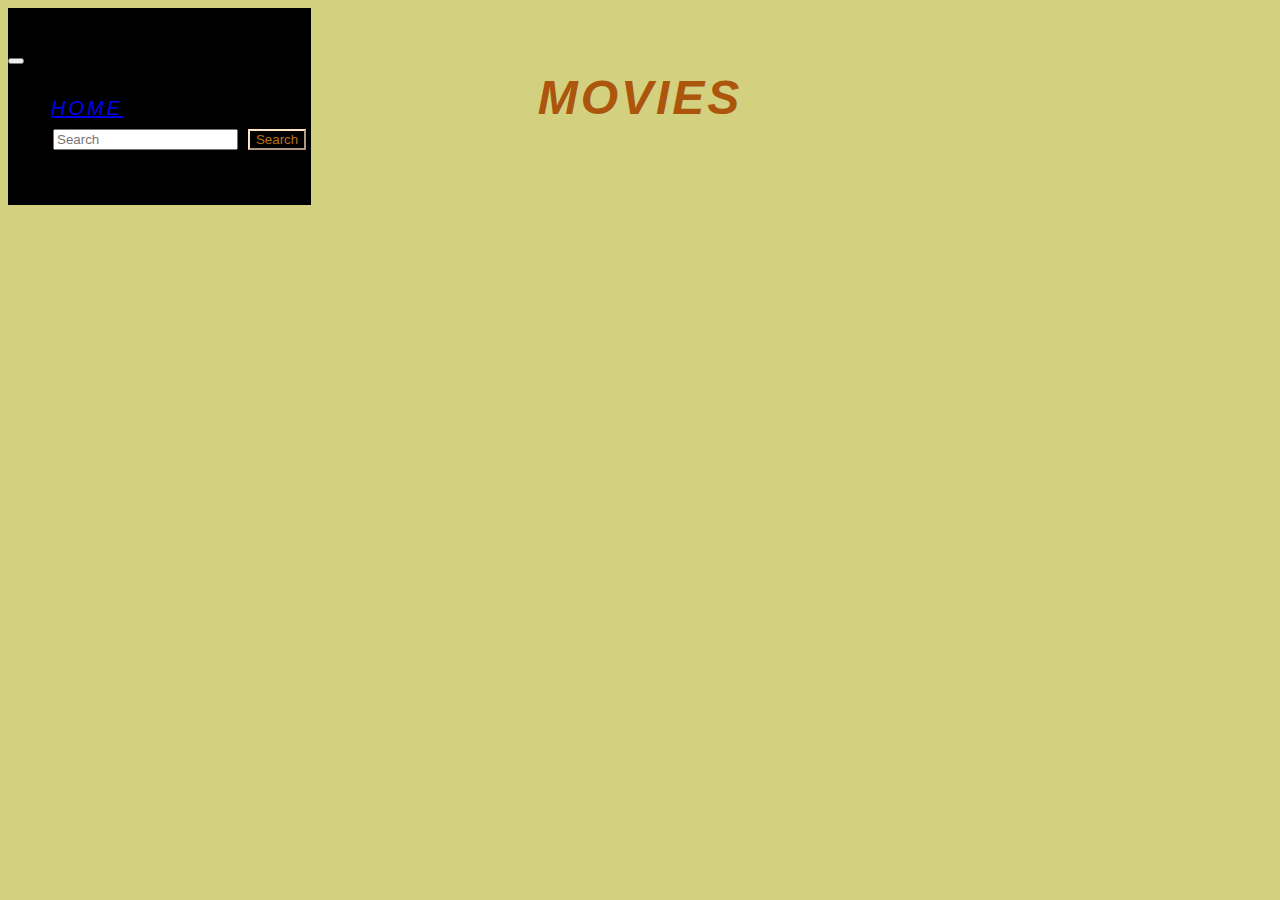
<file: index.html>
<!DOCTYPE html>
<html lang="pt-br">

<head>
  <title>LOMAFLIX</title>
  <!-- meta tags -->
  <meta charset="utf-8">
  <meta name="viewport" content="width=device-width, initial-scale=1">
  <!-- Bootstrap CSS -->
  <link href="https://cdn.jsdelivr.net/npm/bootstrap@5.1.3/dist/css/bootstrap.min.css" rel="stylesheet"
    integrity="sha384-1BmE4kWBq78iYhFldvKuhfTAU6auU8tT94WrHftjDbrCEXSU1oBoqyl2QvZ6jIW3" crossorigin="anonymous">
  <link rel="stylesheet" href="https://maxcdn.bootstrapcdn.com/bootstrap/4.0.0-beta.2/css/bootstrap.min.css"
    integrity="sha384-PsH8R72JQ3SOdhVi3uxftmaW6Vc51MKb0q5P2rRUpPvrszuE4W1povHYgTpBfshb" crossorigin="anonymous">
  <link rel="stylesheet" href="style.css">
  
  <script src="https://cdn.jsdelivr.net/npm/bootstrap@5.1.3/dist/js/bootstrap.bundle.min.js"
    integrity="sha384-ka7Sk0Gln4gmtz2MlQnikT1wXgYsOg+OMhuP+IlRH9sENBO0LRn5q+8nbTov4+1p"
    crossorigin="anonymous"></script>
</head>

<body>
  <header>
    <nav class="navbar navbar-expand-lg navbar-dark" style="background-color: #000000;">
      <div class="container-fluid">
        <button class="navbar-toggler" type="button" data-bs-toggle="collapse" data-bs-target="#navbarScroll"
          aria-controls="navbarScroll" aria-expanded="false" aria-label="Toggle navigation">
          <span class="navbar-toggler-icon"></span>
        </button>
        <div class="collapse navbar-collapse" id="navbarScroll">
          <ul class="navbar-nav mx-auto">
            <a class="navbar-brand flex-sm-fill text-sm-center nav-link text-white" href="#">Home</a>
              <form class="d-flex">
                <input class="form-control me-2" type="search" placeholder="Search" aria-label="Search">
                <button id="buttonid" class="btn btn-outline-success" type="text">Search</button>
              </form>
          </ul>
        </div>
      </div>
    </nav>
  </header>
  <div class="top">
    <h1>MOVIES</h1>
  </div>
  <main id="main"></main>
</body>
<script src="./src/js/script.js"></script>
</html>
</file>
<file: style.css>
@import url('https://fonts.googleapis.com/css2?family=Poppins:wght@200;400;700&display=swap');

@charset "UTF-8";

body {
  background-color: rgb(211, 209, 127);
  font-family: 'Gill Sans', 'Gill Sans MT', Calibri, 'Trebuchet MS', sans-serif;
  color: rgb(139, 135, 79);
}

nav {
  display: flex;
  position: absolute;
  justify-content: space-around;
  font-family: 'Gill Sans', 'Gill Sans MT', Calibri, 'Trebuchet MS', sans-serif;
  font-size: 25px;
  font-style: italic;
  text-transform: uppercase;
  letter-spacing: 3px;
  padding: 30px 0;
}

.btn-outline-success {
  color: rgb(187, 112, 20);
  background-color: transparent;
  background-image: none;
  border-color: bisque;
}
.btn-outline-success:hover {
  color: rgb(3, 70, 124);
  background-color: bisque;
  border-color: bisque;
}

.btn-outline-light {
  color: #0c1a99;
  background-color: transparent;
  background-image: none;
  border-color: #000000;
}
.btn-outline-light:hover {
  color: #fefeff;
  background-color: #000000;
  border-color: #000000;
}

a {
  font-size: 20px;
  margin-right: 3px;
  margin-left: 3px;
}

form {
  right: 0;
  border: 0;
  margin-right: 5px;
  margin-left: 5px;
}

.top {
  display: flex;
  justify-content: center;
  align-items: center;
  margin: auto;
  font-family: 'Gill Sans', 'Gill Sans MT', Calibri, 'Trebuchet MS', sans-serif;
  font-style: italic;
  font-size: 24px;
  text-transform: uppercase;
  letter-spacing: 3px;
  padding: 30px 0;
  color: rgb(172, 85, 13);
}

main {
  display: flex;
  flex-wrap: wrap;
  justify-content: center;
}

.movie {
  width: 300px;
  margin: 1rem;
  border-radius: 3px;
  box-shadow: 0.2px 4px 5px #f5a802;
  background-color: var(--secondary-color);
  position: relative;
  overflow: hidden;
}

.movie img {
  width: 100%
}

.movie-info {
  color: rgb(179, 90, 7);
  display: flex;
  align-items: center;
  justify-content: space-between;
  padding: 0.5rem 1rem 1rem;
  letter-spacing: 0.5px;
  font-size: 1rem;
  font-weight: 600;
  line-height: 1.5;
}

.movie-info h3 {
  margin-top: 0;
}

.movie-info span {
  background-color: var(--primary-color);
  padding: 0.25rem 0.5rem;
  border-radius: 3px;
  font-weight: bold;
}

.movie-info span.green {
  color: rgb(44, 161, 182);
}

.movie-info span.orange {
  color: orange;
}

.movie-info span.red {
  color: red;
}

.overview {
  position: absolute;
  left: 0;
  right: 0;
  bottom: 0;
  background-color: rgb(0, 0, 0);
  padding: 1rem;
  max-height: 100%;
  transform: translateY(101%);
  transition: transform 0.3s ease-in;
}

.movie:hover .overview {
  transform: translateY(0)
}

.div "container-lg" {
  display: flex;
  justify-content: center;
  align-items: center;
  margin: auto;
  box-shadow: 0.2px 4px 5px #145c84;
  background-color: var(--secondary-color);
}
</file>
